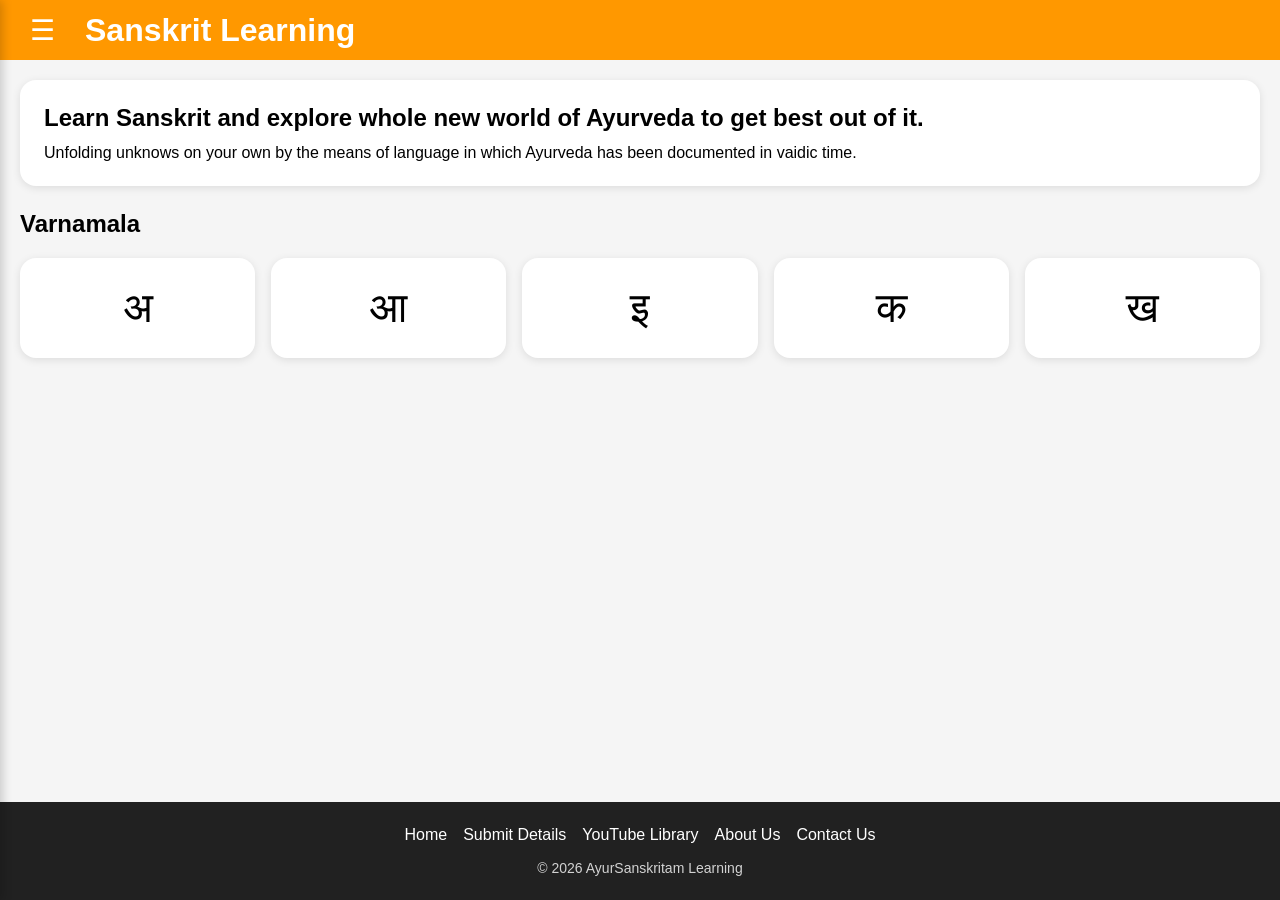
<file: index.html>
<!DOCTYPE html>
<html lang="en">

<head>

  <meta charset="UTF-8" />

  <meta
    name="viewport"
    content="width=device-width, initial-scale=1.0"
  />

  <title>Sanskrit Learning</title>

  <link
    rel="stylesheet"
    href="./css/styles.css"
  />

</head>

<body>
  <div class="page-container">

  <!-- TOP BAR -->

  <header class="topbar">

    <button id="menuBtn">
      ☰
    </button>

    <h1>Sanskrit Learning</h1>

    <!-- FAVICON -->

  <link
    rel="icon"
    type="image/png"
    href="./images/favicon.png"
  />

  </header>

  <!-- SIDE MENU -->

  <nav id="drawer" class="drawer">

    <a href="index.html">Home</a>

    <a href="submit.html">
      Submit Details
    </a>

    <a href="youtube.html">
      YouTube Library
    </a>

    <a href="about.html">
      About Us
    </a>

    <a href="contact.html">
      Contact Us
    </a>

  </nav>

  <div id="overlay" class="overlay"></div>

  <!-- MAIN CONTENT -->

  <main>

    <section class="hero">

      <h2>
        Learn Sanskrit and explore whole new world of Ayurveda to get best out of it.
      </h2>

      <p>
        Unfolding unknows on your own by the means of language in which Ayurveda has been documented in vaidic time.
      </p>

    </section>

    <section>

      <h2 class="section-title">
        Varnamala
      </h2>

      <div id="grid" class="grid"></div>

    </section>

  </main>
  <!-- FOOTER -->
 <div id="footer"></div>
 </div>
  <script src="./js/app.js"></script>
 

</body>

</html>
</file>
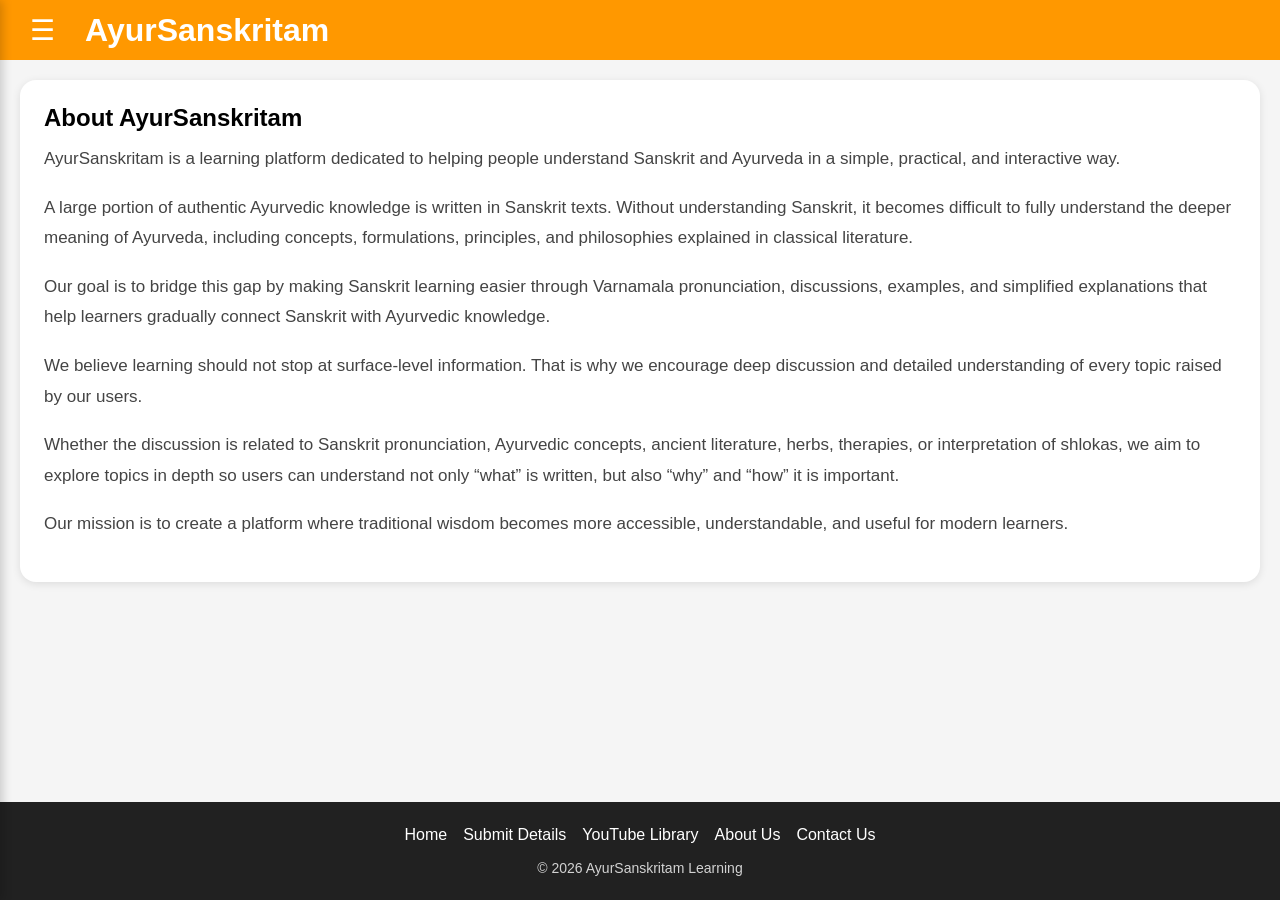
<file: about.html>
<!DOCTYPE html>

<html lang="en">

<head>

  <meta charset="UTF-8" />

  <meta
    name="viewport"
    content="width=device-width, initial-scale=1.0"
  />

  <title>About Us</title>

  <!-- FAVICON -->

  <link
    rel="icon"
    type="image/png"
    href="./images/favicon.png"
  />

  <link
    rel="stylesheet"
    href="./css/styles.css"
  />

</head>

<body>

  <div class="page-container">

    <!-- HEADER -->

    <header class="topbar">

      <button id="menuBtn">
        ☰
      </button>

      <h1>AyurSanskritam</h1>

    </header>

    <!-- DRAWER -->

    <nav id="drawer" class="drawer">

      <a href="index.html">
        Home
      </a>

      <a href="submit.html">
        Submit Details
      </a>

      <a href="youtube.html">
        YouTube Library
      </a>

      <a href="about.html">
        About Us
      </a>

      <a href="contact.html">
        Contact Us
      </a>

    </nav>

    <div id="overlay" class="overlay"></div>

    <!-- MAIN CONTENT -->

    <main>

      <section class="hero">

        <h2>
          About AyurSanskritam
        </h2>

        <p class="about-text">

          AyurSanskritam is a learning platform
          dedicated to helping people understand
          Sanskrit and Ayurveda in a simple,
          practical, and interactive way.

        </p>

        <p class="about-text">

          A large portion of authentic Ayurvedic
          knowledge is written in Sanskrit texts.
          Without understanding Sanskrit, it
          becomes difficult to fully understand
          the deeper meaning of Ayurveda,
          including concepts, formulations,
          principles, and philosophies explained
          in classical literature.

        </p>

        <p class="about-text">

          Our goal is to bridge this gap by
          making Sanskrit learning easier through
          Varnamala pronunciation, discussions,
          examples, and simplified explanations
          that help learners gradually connect
          Sanskrit with Ayurvedic knowledge.

        </p>

        <p class="about-text">

          We believe learning should not stop at
          surface-level information. That is why
          we encourage deep discussion and
          detailed understanding of every topic
          raised by our users.

        </p>

        <p class="about-text">

          Whether the discussion is related to
          Sanskrit pronunciation, Ayurvedic
          concepts, ancient literature, herbs,
          therapies, or interpretation of
          shlokas, we aim to explore topics in
          depth so users can understand not only
          “what” is written, but also “why” and
          “how” it is important.

        </p>

        <p class="about-text">

          Our mission is to create a platform
          where traditional wisdom becomes more
          accessible, understandable, and useful
          for modern learners.

        </p>

      </section>

    </main>

    <!-- FOOTER -->

    <div id="footer"></div>

  </div>

  <script src="./js/app.js"></script>

</body>

</html>
</file>
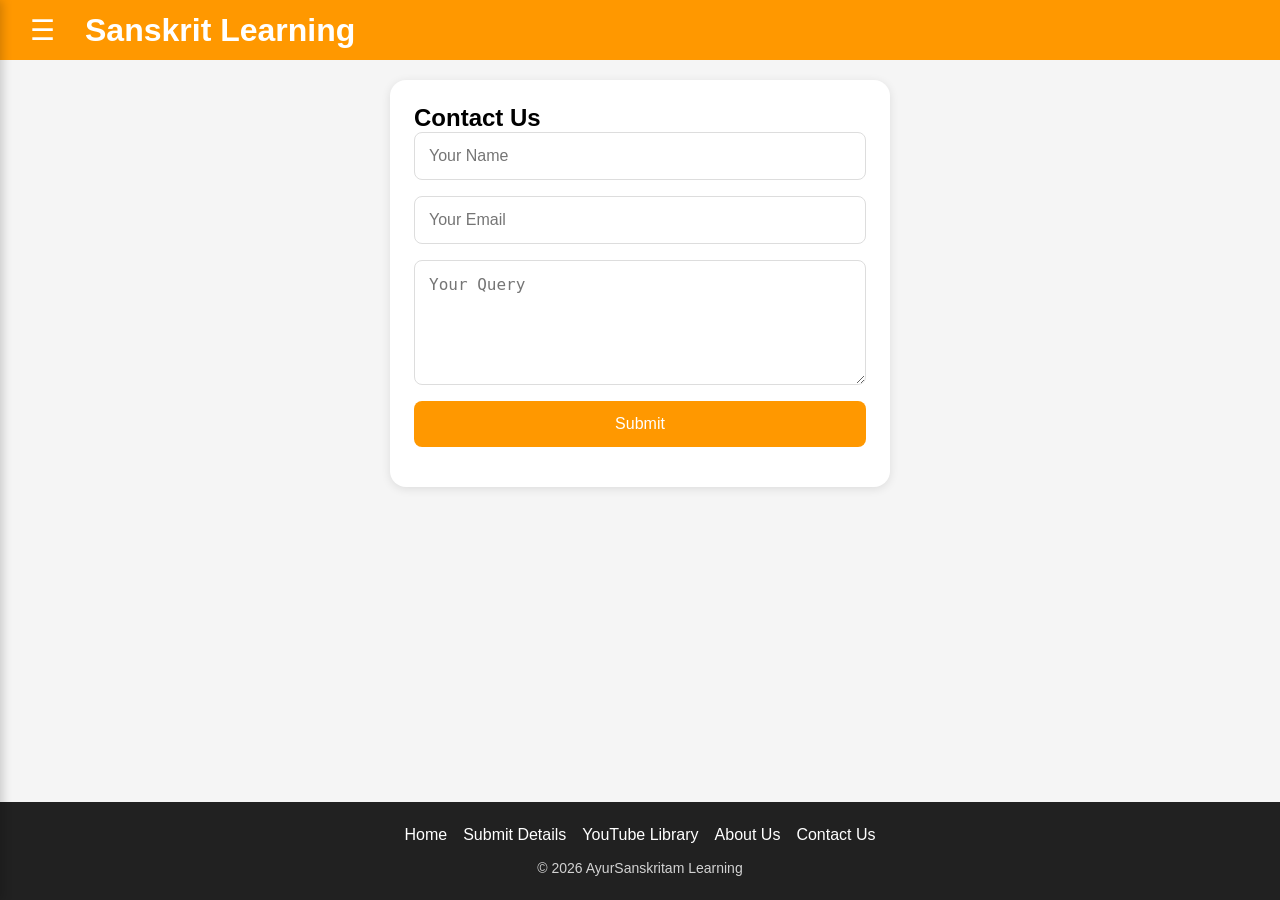
<file: contact.html>
<!DOCTYPE html>

<html lang="en">

<head>

  <meta charset="UTF-8" />

  <meta
    name="viewport"
    content="width=device-width, initial-scale=1.0"
  />

  <title>Contact Us</title>

  <!-- FAVICON -->

  <link
    rel="icon"
    type="image/png"
    href="./images/favicon.png"
  />

  <link
    rel="stylesheet"
    href="./css/styles.css"
  />

</head>

<body>

  <!-- PAGE CONTAINER -->

  <div class="page-container">

    <!-- HEADER -->

    <header class="topbar">

      <button id="menuBtn">
        ☰
      </button>

      <h1>Sanskrit Learning</h1>

    </header>

    <!-- DRAWER -->

    <nav id="drawer" class="drawer">

      <a href="index.html">Home</a>

      <a href="submit.html">
        Submit Details
      </a>

      <a href="youtube.html">
        YouTube Library
      </a>

      <a href="about.html">
        About Us
      </a>

      <a href="contact.html">
        Contact Us
      </a>

    </nav>

    <div id="overlay" class="overlay"></div>

    <!-- MAIN -->

    <main>

      <section class="form-container">

        <h2>Contact Us</h2>

        <form id="contactForm">

          <input
            type="text"
            id="name"
            placeholder="Your Name"
            required
          />

          <input
            type="email"
            id="email"
            placeholder="Your Email"
            required
          />

          <textarea
            id="query"
            rows="5"
            placeholder="Your Query"
            required
          ></textarea>

          <button type="submit">
            Submit
          </button>

        </form>

        <p id="message"></p>

      </section>

    </main>

    <!-- FOOTER -->

    <div id="footer"></div>

  </div>

  <script src="./js/config.js"></script>

  <script src="./js/contact.js"></script>

  <script src="./js/app.js"></script>

</body>

</html>
</file>
<file: css/styles.css>
html,
body {

  height: 100%;
}

body {

  margin: 0;
}

/* PAGE LAYOUT */

.page-container {

  min-height: 100vh;

  display: flex;

  flex-direction: column;
}

/* MAIN CONTENT GROWS */

main {

  flex: 1;

  padding: 20px;
}

* {
  margin: 0;
  padding: 0;
  box-sizing: border-box;
}

body {

  font-family: Arial, sans-serif;

  background: #f5f5f5;
}

/* TOP BAR */

.topbar {

  height: 60px;

  background: #ff9800;

  color: white;

  display: flex;

  align-items: center;

  padding: 0 16px;

  position: sticky;

  top: 0;

  z-index: 100;
}

#menuBtn {

  background: none;

  border: none;

  color: white;

  font-size: 28px;

  cursor: pointer;

  margin-right: 16px;
}

/* DRAWER */

.drawer {

  width: 250px;

  height: 100vh;

  background: white;

  position: fixed;

  left: -250px;

  top: 0;

  transition: 0.3s;

  padding-top: 70px;

  box-shadow: 2px 0 10px rgba(0,0,0,0.2);

  z-index: 1000;
}

.drawer.open {

  left: 0;
}

.drawer a {

  display: block;

  padding: 16px;

  color: #333;

  text-decoration: none;

  border-bottom: 1px solid #eee;
}

/* OVERLAY */

.overlay {

  position: fixed;

  inset: 0;

  background: rgba(0,0,0,0.4);

  display: none;

  z-index: 500;
}

.overlay.show {

  display: block;
}

/* MAIN */

main {

  padding: 20px;
}

.hero {

  background: white;

  padding: 24px;

  border-radius: 16px;

  margin-bottom: 24px;

  box-shadow: 0 2px 8px rgba(0,0,0,0.1);
}

.hero h2 {

  margin-bottom: 12px;
}

.section-title {

  margin-bottom: 20px;
}

/* GRID */

.grid {

  display: grid;

  grid-template-columns:
    repeat(auto-fit, minmax(80px, 1fr));

  gap: 16px;
}

/* LETTER CARD */

.card {

  background: white;

  height: 100px;

  border-radius: 16px;

  display: flex;

  align-items: center;

  justify-content: center;

  font-size: 42px;

  cursor: pointer;

  box-shadow: 0 2px 8px rgba(0,0,0,0.1);

  transition: 0.2s;
}

.card:hover {

  transform: scale(1.05);

  background: #fff3e0;
}

/* MOBILE */

@media(max-width: 600px) {

  .card {

    height: 80px;

    font-size: 32px;
  }
}

/* FOOTER */

.footer {

  background: #212121;

  color: white;

  padding: 24px;

  text-align: center;
}

.footer-links {

  display: flex;

  justify-content: center;

  flex-wrap: wrap;

  gap: 16px;

  margin-bottom: 16px;
}

.footer-links a {

  color: white;

  text-decoration: none;
}

.footer-links a:hover {

  text-decoration: underline;
}

.footer-text {

  font-size: 14px;

  opacity: 0.8;
}

.form-container {

  background: white;

  max-width: 500px;

  margin: auto;

  padding: 24px;

  border-radius: 16px;

  box-shadow: 0 2px 10px rgba(0,0,0,0.1);
}

form {

  display: flex;

  flex-direction: column;

  gap: 16px;
}

input,
textarea {

  padding: 14px;

  border: 1px solid #ddd;

  border-radius: 8px;

  font-size: 16px;
}

button {

  background: #ff9800;

  color: white;

  border: none;

  padding: 14px;

  border-radius: 8px;

  font-size: 16px;

  cursor: pointer;
}

button:hover {

  opacity: 0.9;
}

#message {

  margin-top: 16px;

  text-align: center;
}

.about-text {

  margin-bottom: 18px;

  line-height: 1.8;

  color: #444;

  font-size: 17px;
}
</file>
